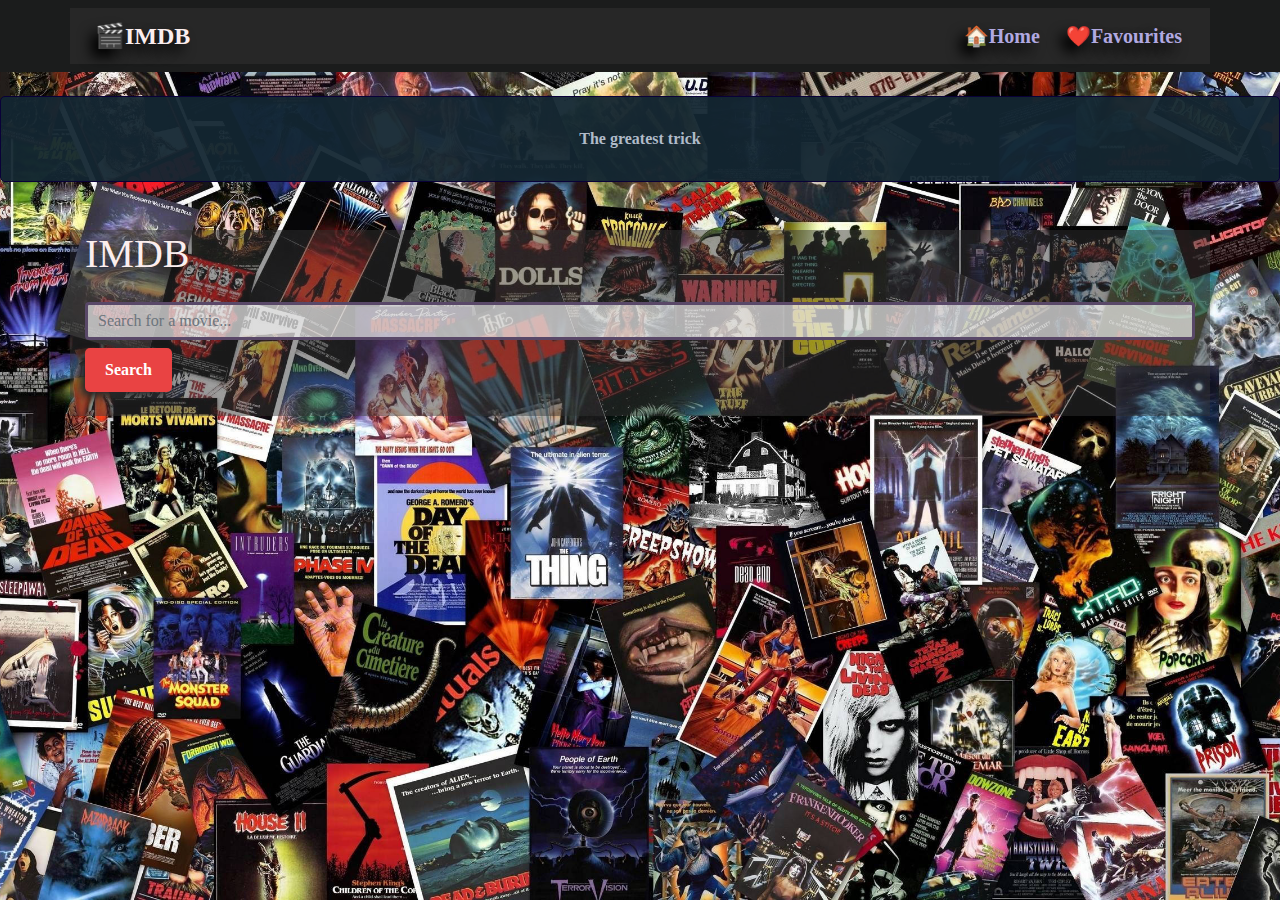
<file: index.html>
<!DOCTYPE html>
<html lang="en">
<head>
    <meta charset="UTF-8">
    <meta name="viewport" content="width=device-width, initial-scale=1.0">
    <title>IMDB</title>
    <!-- Bootstrap CSS -->
    <link rel="stylesheet" href="https://stackpath.bootstrapcdn.com/bootstrap/4.5.2/css/bootstrap.min.css">
    <link rel="stylesheet" href="styles.css">
    <link rel="icon" href="data:image/svg+xml,<svg xmlns=%22http://www.w3.org/2000/svg%22 viewBox=%2210 0 100 100%22><text y=%22.90em%22 font-size=%2290%22>🎬</text></svg>">
</head>
<body>
    <nav class="navbar navbar-expand-lg">
        <div class="container">
            <a class="navbar-brand imdb-title" href="index.html">🎬IMDB</a>
            <div class="collapse navbar-collapse">
                <ul class="navbar-nav ml-auto">
                    <li class="nav-item">
                        <a class="nav-link" href="index.html">🏠Home</a>
                    </li>
                    <li class="nav-item">
                        <a class="nav-link" href="favourites.html">❤️Favourites</a>
                    </li>
                </ul>
            </div>
        </div>
    </nav>
    <br/>
    <div class="quote-container">
        <p id="quoteText"></p>
    </div>

    <div class="container mt-5">
        <h1 class="mb-4 imdb-title">IMDB</h1>
        <div class="form-group">
            <input type="text" id="searchInput" class="form-control" placeholder="Search for a movie...">
            <button id="searchButton" class="btn btn-primary mt-2">Search</button>
        </div>
        <div id="searchResults" class="row mt-4"></div>
    </div>

    <!-- JavaScript -->
    <script src="script.js"></script>
</body>
</html>
</file>
<file: styles.css>
body {
    background-image: url('bg1.jpg');
    background-size: cover; 
    background-repeat: no-repeat;
    background-position: center;
    background-attachment: fixed;
    position: relative;
    min-height: 100vh;
    width: 100%;
    font-family: 'Indie Flower', cursive;
    margin: 0;
    padding: 0;
}

h2 {
    color: rgb(251 250 251);
    font-weight: bolder;
    background-color: rgb(2 2 2 / 70%);
    justify-items: center;
    text-shadow: -7px 8px 13px #000000;
}

header {
    background-color: rgb(114, 19, 12);
    padding: 16px;
    text-align: end;
    color: goldenrod;
    font-weight: bolder;
}

a {
    text-decoration: none;
    font-weight: bolder;
    color: burlywood;
    box-shadow: inset;
    padding: 5px;
    margin: 5px;
    display: inline-block;
}

.imdb-title{
    color: #fbeeee;
    text-shadow: -7px 8px 13px #000000;
}

.quote-container {
    text-align: center;
    margin: 0px;
    padding: 20px;
    background-color: rgb(19 38 50 / 95%);
    border: 1px solid #090138;
    border-radius: 5px;
}

#quoteText {
    font-size: 16px;
    font-weight: bold;
    color: #b0bbc9;
    margin: 10px;
}

.search-container {
    text-align: center;
    margin: 0px;
    padding: 20px;
    background-color: rgb(201, 32, 74);
    border: 1px solid #380134;
    border-radius: 5px;
}

#searchInput {
    padding: 10px;
    margin-right: 10px;
    font-weight: normal;
    border: 3px #594868 solid;
    color: #091003;
    background: #ffffffa6;
}

#searchButton {
    padding: 10px 20px;
    background-color: #e94343;
    color: #fff;
    border: none;
    border-radius: 5px;
    cursor: pointer;
    font-weight: bolder;
    box-shadow: -4px 5px 8px 0px #252828;
}

main {
    padding: 30px;
}

.movies-container {
    display: grid;
    grid-template-columns: repeat(auto-fit, minmax(200px, 1fr)); /* Automatically fit movies in columns */
    gap: 32px;
    padding: 5px;
    margin: 5px;
    justify-items: center; /* Center items horizontally */
}

.movie-card {
    border: 1px solid #ccc;
    padding: 5px;
    text-align: center;
    color: rgb(0, 17, 255);
    background-color: rgb(77, 209, 110);
}

.movie-card img {
    max-width: 100%;
    max-height: 150px; /* Adjust height for better visibility */
    object-fit: contain; /* Crop image to fit within the card */
}

button {
    margin-top: 8px;
    padding: 8px 16px;
    background-color: #f73505;
    color: #fff;
    font-weight: bold;
    border: none;
    cursor: pointer;
}

button:hover {
    background-color: #6200ff;
    color: whitesmoke;
}

nav {
    background-color: #aaffb5;
}

.container {
    background-color: rgb(52 52 52 / 48%);
    color: #ffffff;
    font-weight: bold;
    text-shadow: -7px 8px 13px #000000;
}

.navbar {
    background-color: #1b1c1c;
    font-size: larger;
}

.navbar-brand {
    font-size: 24px;

}

.navbar-nav .nav-link {
    color: rgb(177 169 225);
    font-size: 20px;
}

.navbar-nav .nav-link:hover {
    color: rgb(255 255 255);
}

/* Highlight active nav link */
/* .navbar-nav .nav-item.active .nav-link {
    background-color: #007bff;
    border-radius: 5px;
}

.navbar-nav .nav-item.active .nav-link:hover {
    background-color: #0056b3;
    border-radius: 5px;
} */

/* Search results styles */
#searchResults .card {
    width: 100%;
    max-width: 200px;
    min-height: 280px; /* Adjust height for better visibility */
    margin: 5px;
    color: #ffffff;
    font-weight: bolder;
    background-color: #f5f4f438;
    box-shadow: -4px 5px 8px 0px #727778;
    object-fit: cover;
}

#favouritesList .card {
    background-color: #f5f4f438;
    width: 100%;
    max-width: 200px;
    min-height: 280px;
    margin: 10px;
    border: 1px solid #16151452;
    border-radius: 5px;
    box-shadow: 0 2px 5px rgba(0, 0, 0, 0.1);
}

#favouritesList .card-img-top {
    height: 150px; /* Adjust height for better visibility */
    object-fit: cover;
    border-radius: 5px 5px 0 0;
}

#favouritesList .card-body {
    padding: 10px;
}

#favouritesList .card-title {
    font-size: 20px;
    font-weight: bolder;
}

#favouritesList .more-button {
    margin-top: 10px;
}

.btn-secondary {
    background-color: #e5564c;
}

.card {
    background-color: #ffffff40;
}

#movieDetails img{
    height: 500px;
    object-fit: contain;
}
</file>
